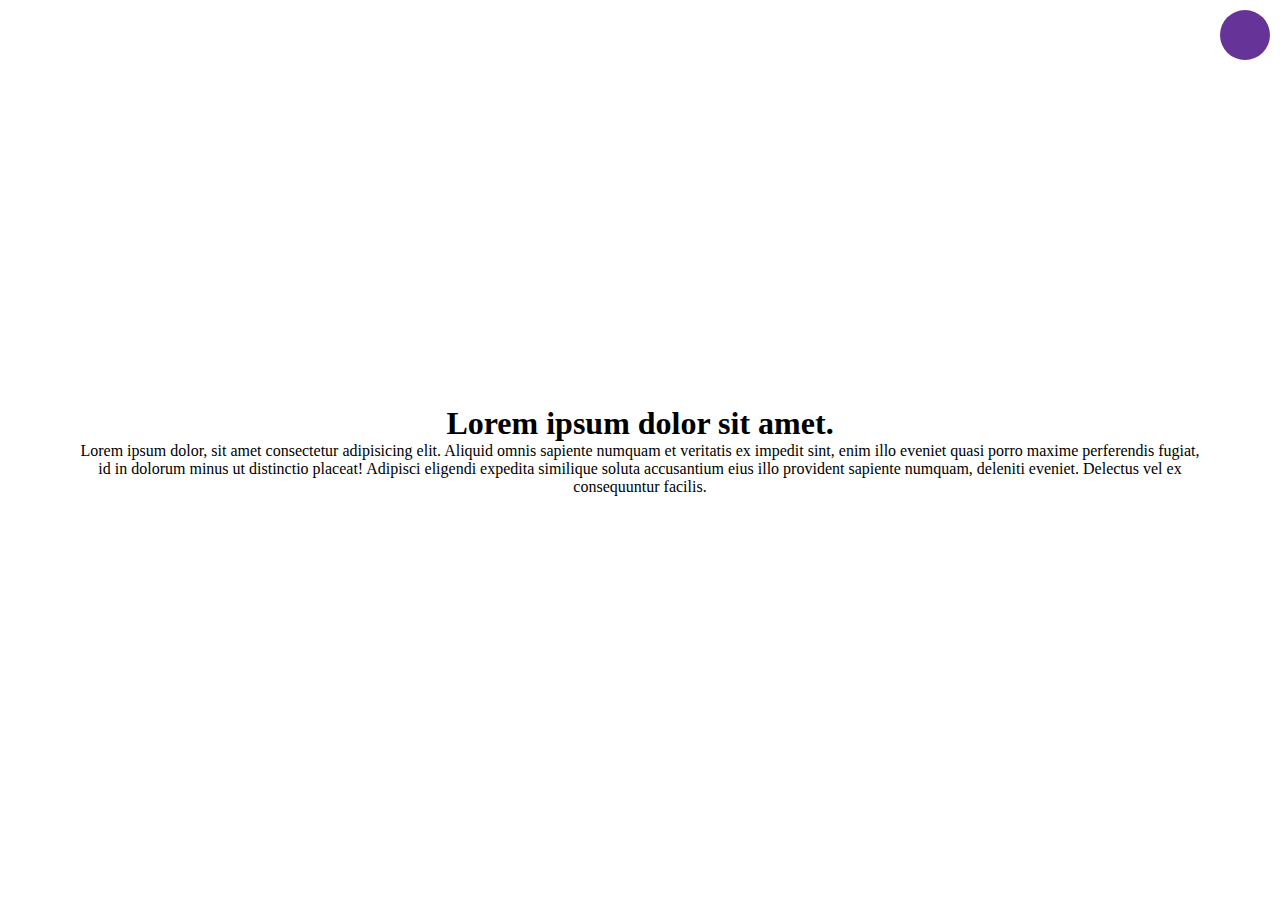
<file: bg-changer/index.html>
<!DOCTYPE html>
<html lang="en">
<head>
  <meta charset="UTF-8">
  <meta http-equiv="X-UA-Compatible" content="IE=edge">
  <meta name="viewport" content="width=device-width, initial-scale=1.0">
  <title>Dark Tooggle</title>
  <link rel="stylesheet" href="./style.css">
  <script src="./script.js" defer></script>
</head>
<body>
  <form class="tooggle-container">
      <input type="checkbox"
            id="toggle" 
            name="toggle"       
      >
      <label for="toggle"></label>
  </form>
    <h1>Lorem ipsum dolor sit amet.</h1>
    <p>Lorem ipsum dolor, sit amet consectetur adipisicing elit. Aliquid omnis sapiente numquam et veritatis ex impedit sint, enim illo eveniet quasi porro maxime perferendis fugiat, id in dolorum minus ut distinctio placeat! Adipisci eligendi expedita similique soluta accusantium eius illo provident sapiente numquam, deleniti eveniet. Delectus vel ex consequuntur facilis.</p>
</body>
</html>
</file>
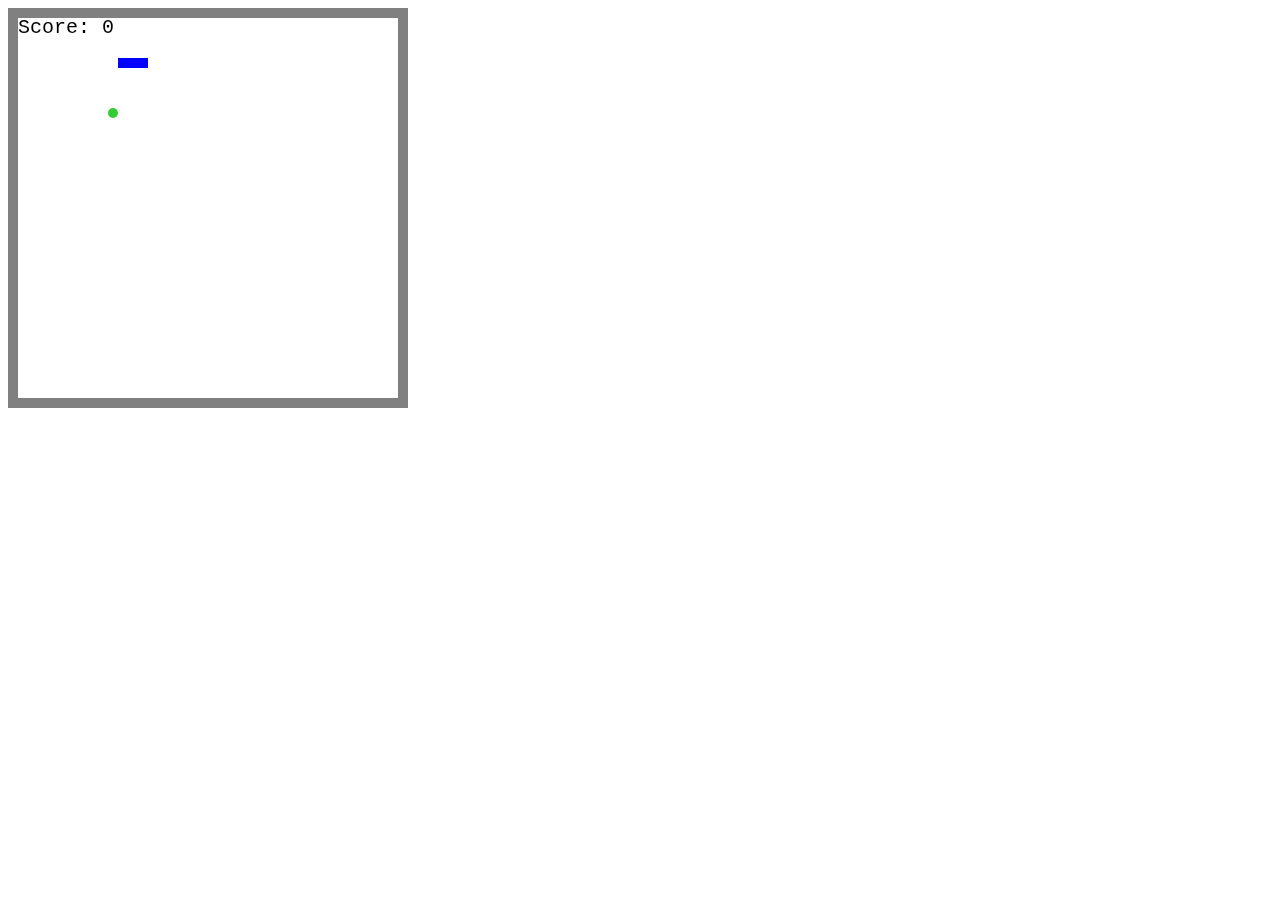
<file: snake/index.html>
<!DOCTYPE html>
<html lang="en">
<head>
  <meta charset="UTF-8">
  <meta http-equiv="X-UA-Compatible" content="IE=edge">
  <meta name="viewport" content="width=device-width, initial-scale=1.0">
  <title>Document</title>
  <script src="./script.js" defer></script>
</head>
<body>
  <canvas id="canvas" width="400" height="400"></canvas>
</body>
</html>
</file>
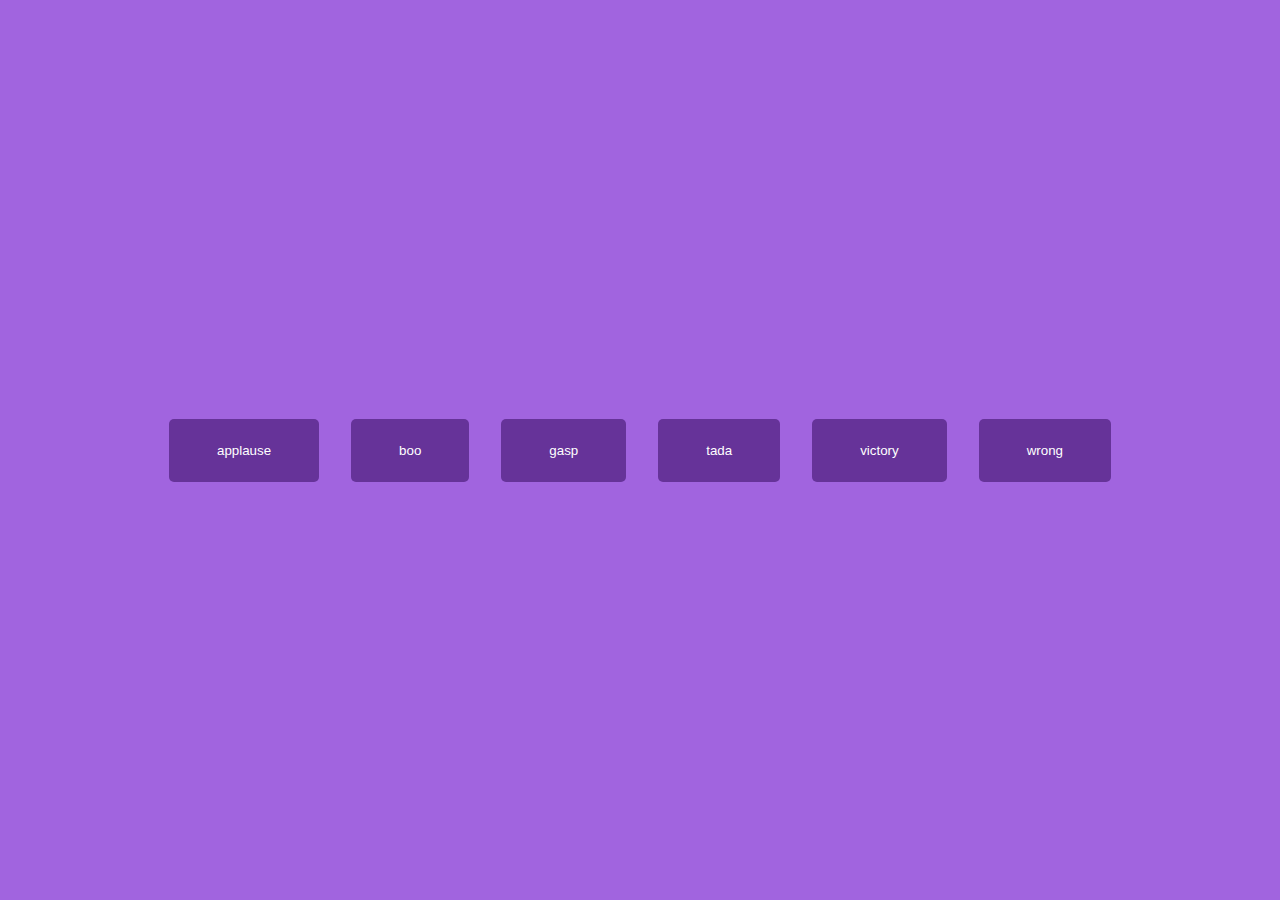
<file: sound/index.html>
<!DOCTYPE html>
<html lang="en">
<head>
  <meta charset="UTF-8">
  <meta http-equiv="X-UA-Compatible" content="IE=edge">
  <meta name="viewport" content="width=device-width, initial-scale=1.0">
  <title>sounds</title>
  <link rel="stylesheet" href="./style.css">
  <script src="./script.js" defer></script>
</head>
<body>
  <audio id="applause" src="./sounds/sound-board_sounds_applause.mp3"></audio>
  <audio id="boo" src="./sounds/sound-board_sounds_boo.mp3"></audio>
  <audio id="gasp" src="./sounds/sound-board_sounds_gasp.mp3"></audio>
  <audio id="tada" src="./sounds/sound-board_sounds_tada.mp3"></audio>
  <audio id="victory" src="./sounds/sound-board_sounds_victory.mp3"></audio>
  <audio id="wrong" src="./sounds/sound-board_sounds_wrong.mp3"></audio>
</body>
</html>
</file>
<file: bg-changer/style.css>
*{
  margin: 0;
  padding: 0;
  box-sizing: border-box;
}

body{
  display: flex;
  justify-content: center;
  align-items: center;
  flex-direction: column;
  min-height: 100vh;
  text-align: center;
  padding: 5rem;
  transition: background 0.3s linear, 
  color 0.3s linear;
}
body.dark {
  background-color: #1f1f1f;
  color: #fff;
 
}
 
body.dark label{
  background-color: white;
}

label{
  background-color: rebeccapurple;
  border-radius: 50%;
  display: inline-block;
  width: 50px;
  height: 50px;
  cursor: pointer;
  user-select: none;
}
.tooggle-container{
  position: fixed;
  top: 10px;
  right: 10px;
}
input{
  visibility: hidden;
}
</file>
<file: sound/style.css>
*{
  margin: 0;
  padding: 0;
  box-sizing: border-box;
}

body{
  background-color: rgb(161,100,223 ) ;
  display: flex;
  justify-content: center;
  align-items: center;
  min-height: 100vh;
}
 
.btn{
  background-color: rebeccapurple;
  color: #fff;
  padding: 1.5rem 3rem;
  border-radius: 5px;
  margin: 1rem;
  border: none;
}
</file>
